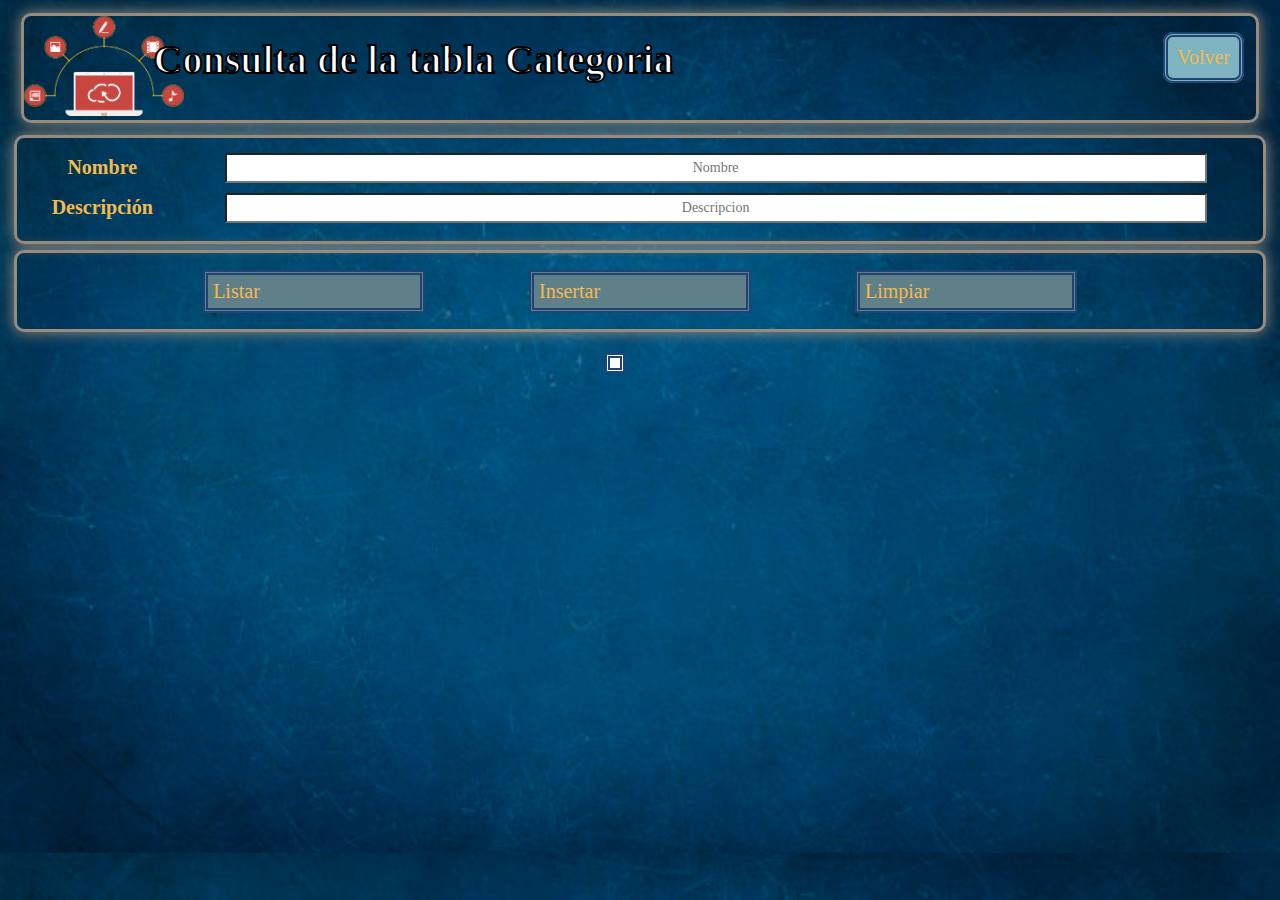
<file: category.html>
<!DOCTYPE html>
<html lang="en">
<head>
    <meta charset="UTF-8">
    <meta http-equiv="X-UA-Compatible" content="IE=edge">
    <meta name="viewport" content="width=device-width, initial-scale=1.0">
    <title>Document</title>
    <script src="js/funcionesCategory.js"></script>
    <link rel="stylesheet" href="css/Consulta.css">


    <script src="https://code.jquery.com/jquery-3.6.0.min.js" integrity="sha256-/xUj+3OJU5yExlq6GSYGSHk7tPXikynS7ogEvDej/m4=" crossorigin="anonymous"></script>
</head>
<body>
    <header>
        <img src="img/categoria.png" style="width: 160px;padding-left: 0px;">
    <h1 class="titulo"><center>Consulta de la tabla Categoria</center></h1>
    <div class="volver">
        <a class="botonvolver" href="menu.html">Volver</a>
    </div>
    </header>

    <div class="btn-group">
        <table class="grilla">
            <tr><td class="td1">Nombre</td><td class="td2"><input type="text" id="idNombre" placeholder="Nombre" class="buttonText"> </input></td></tr>
            <tr><td class="td1">Descripción</td><td class="td2"><input type="text" id="idDescripcion" placeholder="Descripcion" class="buttonText"> </input></td></tr>
           
        </table>
        
    </div>
    <div  class="principal">
         
        <table>
            <div class="btn-group">
               
                    <button onclick="obtenerItems()" class="button">Listar</button>
                    <button onclick="insertar()" class="button">Insertar</button>
                    <button onclick="limpiar()" class="button">Limpiar</button>
                
            </div>
          
        </table>
    <a class="navbar-brand" ><table align="center" id="idDivConsulta" ></table></a>
        
    </div>
</body>
</html>
</file>
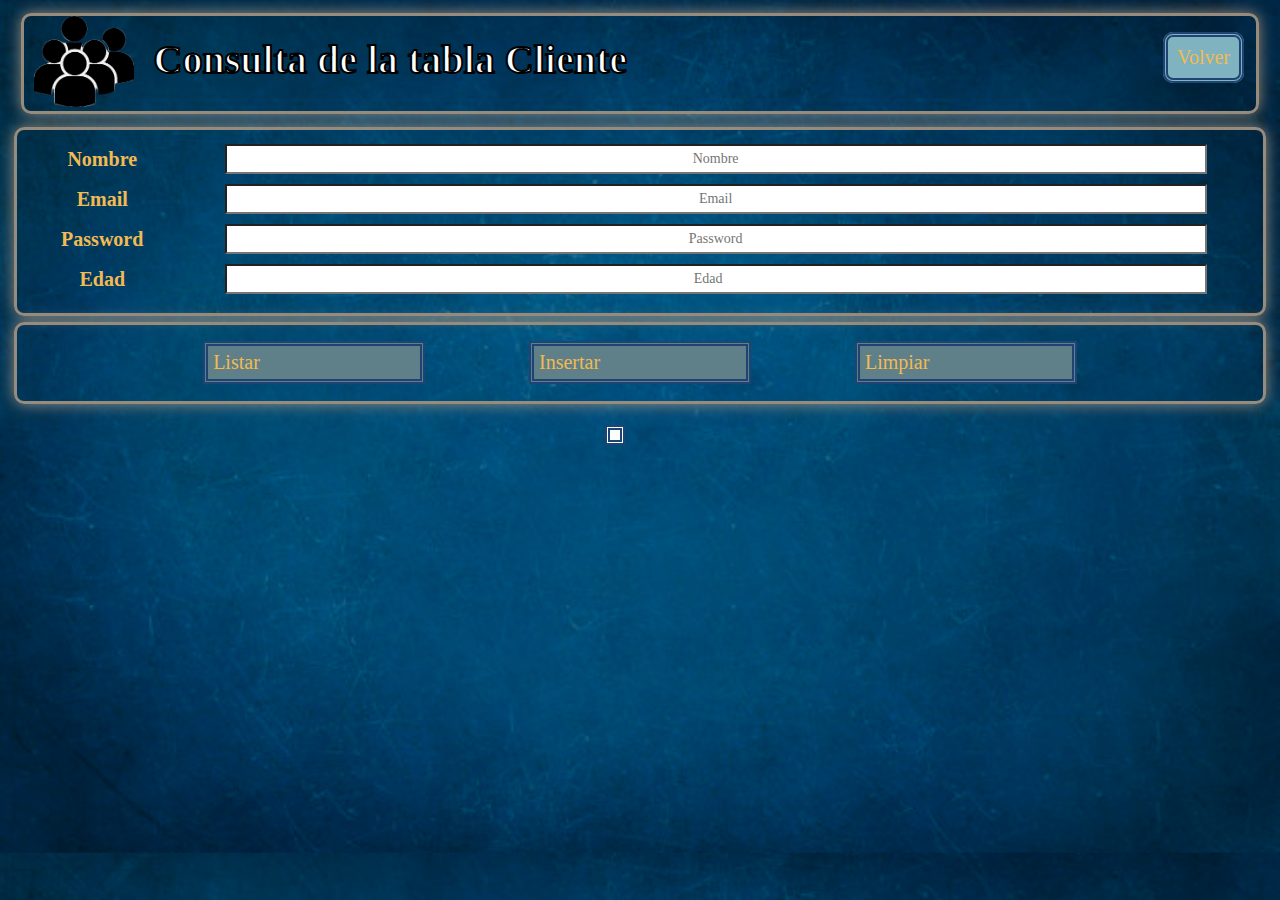
<file: cliente.html>
<!DOCTYPE html>
<html lang="en">
<head>
    <meta charset="UTF-8">
    <meta http-equiv="X-UA-Compatible" content="IE=edge">
    <meta name="viewport" content="width=device-width, initial-scale=1.0">
    <title>Document</title>
    <script src="js/funcionesCliente.js"></script>
    <link rel="stylesheet" href="css/Consulta.css">
    <script src="https://code.jquery.com/jquery-3.6.0.min.js" integrity="sha256-/xUj+3OJU5yExlq6GSYGSHk7tPXikynS7ogEvDej/m4=" crossorigin="anonymous"></script>
</head>
<body>
    <header>
        <img src="img/cliente.png" style="width: 100px;padding-left: 10px;">
    <h1 class="titulo">Consulta de la tabla Cliente</h1>
    <div class="volver">
        <a class="botonvolver" href="menu.html">Volver</a>
    </div>
    </header>

    <div class="btn-group">
        <table class="grilla">
            <tr><td class="td1">Nombre</td><td class="td2"><input type="text" id="idName" placeholder="Nombre" class="buttonText"> </input></td></tr>
            <tr><td class="td1">Email</td><td class="td2"><input type="text" id="idEmail" placeholder="Email" class="buttonText"> </input></td></tr>
            <tr><td class="td1">Password</td><td class="td2"><input type="text" id="idPassword" placeholder="Password" class="buttonText"> </input></td></tr>
            <tr><td class="td1">Edad</td><td class="td2"><input type="number" id="idAge" placeholder="Edad" class="buttonText"> </input></td></tr>
            
        </table>
        
    </div>
    <div  class="principal">
        <table>
            <div class="btn-group">
                <center>
                    <button onclick="obtenerItems()" class="button">Listar</button>
                    <button onclick="insertar()" class="button">Insertar</button>
                    <button onclick="limpiar()" class="button">Limpiar</button>
                </center>
            </div>
        </table>
        <a class="navbar-brand" ><table id="idDivConsulta" ></table></a>
    </div>
</body>
</html>
</file>
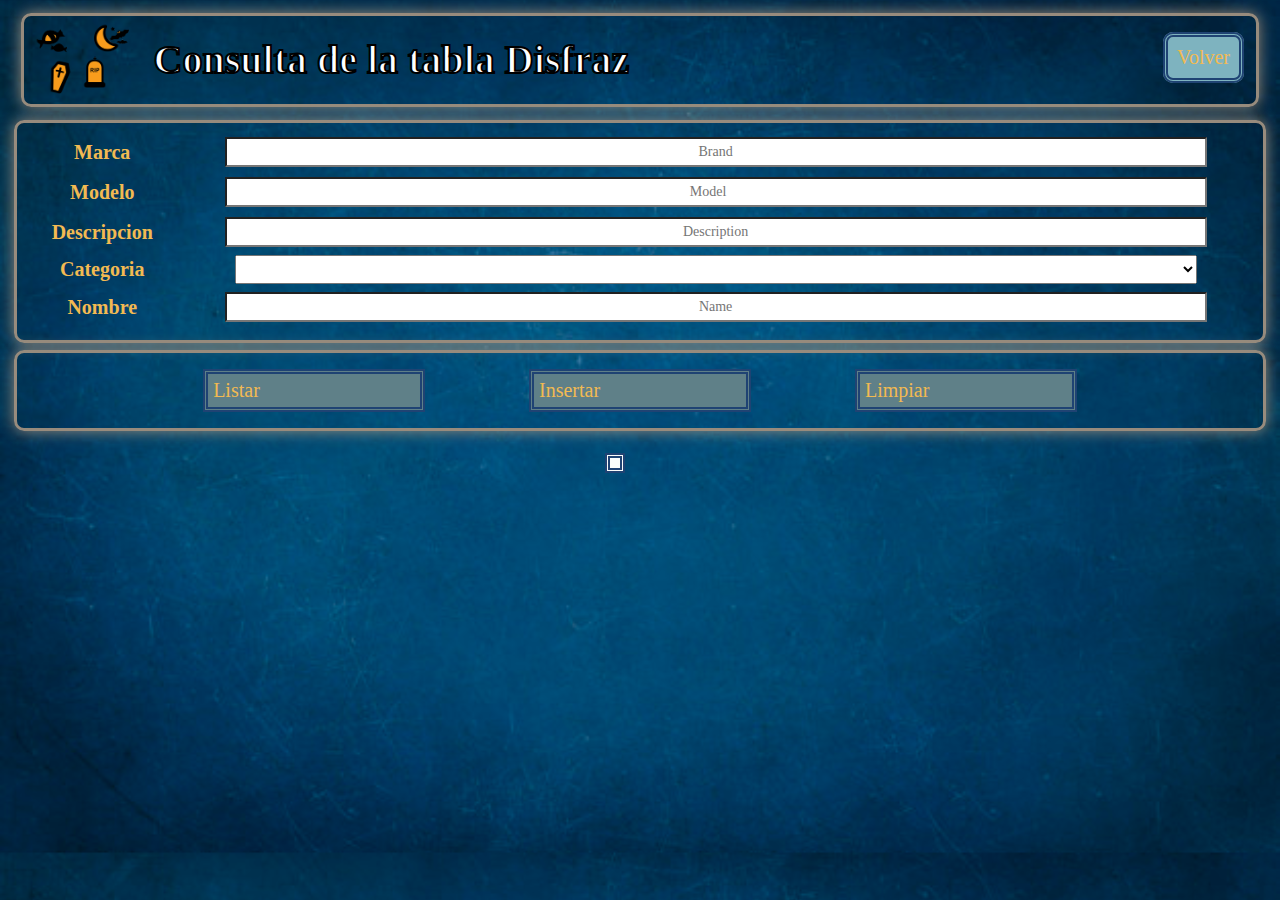
<file: costumer.html>
<!DOCTYPE html>
<html lang="en">
<head>
    <meta charset="UTF-8">
    <meta http-equiv="X-UA-Compatible" content="IE=edge">
    <meta name="viewport" content="width=device-width, initial-scale=1.0">
    <title>Document</title>
    <script src="js/funciones.js"></script>
    <link rel="stylesheet" href="css/Consulta.css">
    <script src="https://code.jquery.com/jquery-3.6.0.min.js" integrity="sha256-/xUj+3OJU5yExlq6GSYGSHk7tPXikynS7ogEvDej/m4=" crossorigin="anonymous"></script>
</head>
<body>
    <header>
        <img src="img/disfraz.png" style="width: 100px;padding-left: 10px;">
    <h1 class="titulo">Consulta de la tabla Disfraz</h1>
    <div class="volver">
        <a class="botonvolver" href="menu.html">Volver</a>
    </div>
    </header>

    <div class="btn-group">
        <table class="grilla">
            <tr><td class="td1">Marca</td><td class="td2"><input type="text" id="idBrand" placeholder="Brand" class="buttonText"> </input></td></tr>
            <tr><td class="td1">Modelo</td><td class="td2"><input type="number" id="idModel" placeholder="Model" class="buttonText"> </input></td></tr>
            <tr><td class="td1">Descripcion</td><td class="td2"><input type="text" id="idDescription" placeholder="Description" class="buttonText"> </input></td></tr>
            <tr><td class="td1">Categoria</td><td class="td2">
                <select id="select-category"  class="lis"></select>
                <script type="text/javascript">
                    window.onload = autoInicioCategoria();
                </script>
            </td></tr>
            <tr><td class="td1">Nombre</td><td class="td2"><input type="text" id="idName" placeholder="Name" class="buttonText"> </input></td></tr>
        </table>   
    </div>
    <div  class="principal">
        <table>
            <div class="btn-group">
                <center>
                    <button onclick="obtenerItems()" class="button">Listar</button>
                    <button onclick="insertar()" class="button">Insertar</button>
                    <button onclick="limpiar()" class="button">Limpiar</button>
                </center>
            </div>
        </table>
        <a class="navbar-brand" ><table id="idDivConsulta" ></table></a>
    </div>
</body>
</html>
</file>
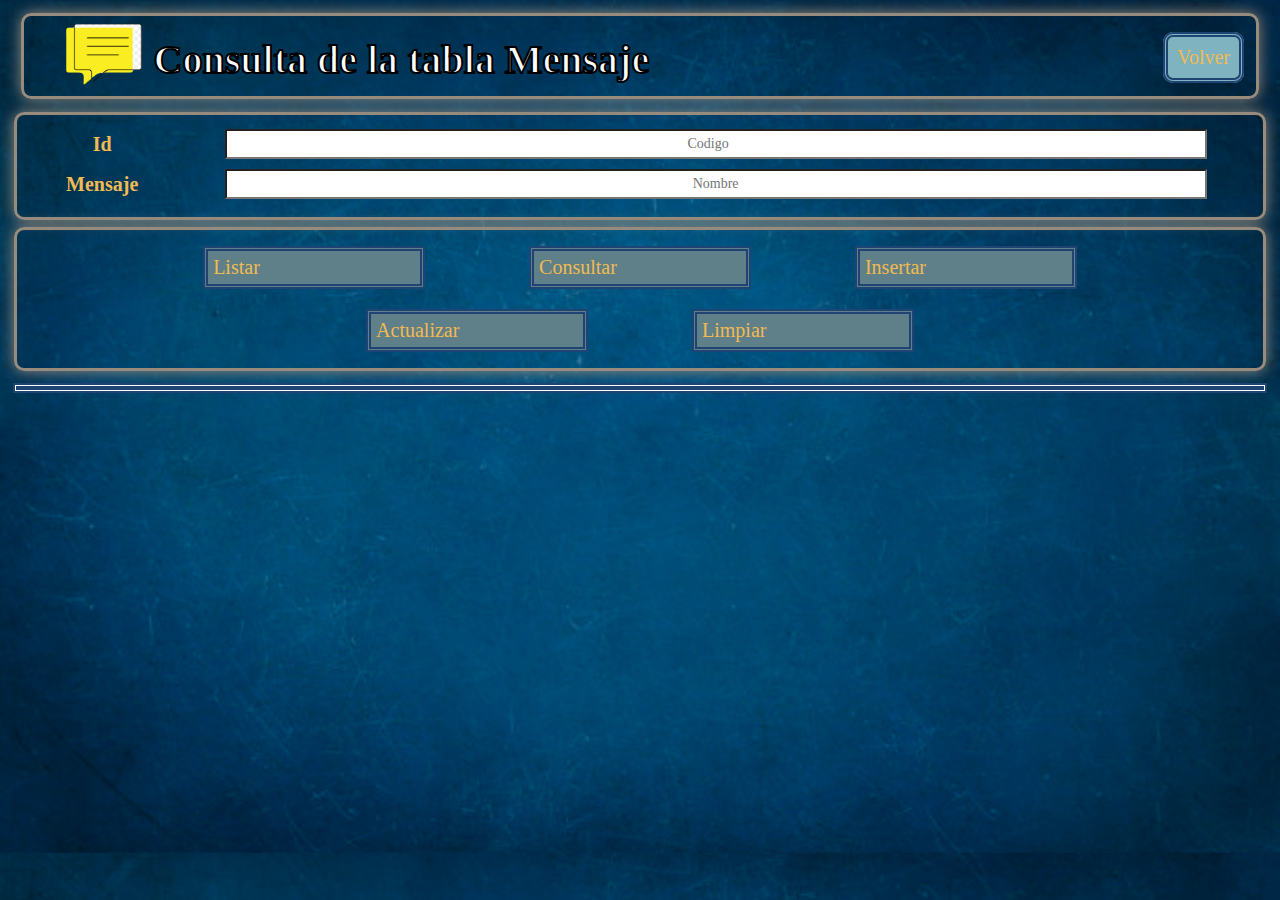
<file: mensaje.html>
<!DOCTYPE html>
<html lang="en">
<head>
    <meta charset="UTF-8">
    <meta http-equiv="X-UA-Compatible" content="IE=edge">
    <meta name="viewport" content="width=device-width, initial-scale=1.0">
    <title>Document</title>
    <script src="js/funcionesMensaje.js"></script>
    <link rel="stylesheet" href="css/Consulta.css">
    <script src="https://code.jquery.com/jquery-3.6.0.min.js" integrity="sha256-/xUj+3OJU5yExlq6GSYGSHk7tPXikynS7ogEvDej/m4=" crossorigin="anonymous"></script>
</head>
<body>
    <header>
        <img src="img/mensaje.png" style="width: 160px;padding-left: 0px;">
    <h1 class="titulo"><center>Consulta de la tabla Mensaje</center></h1>
    <div class="volver">
        <a class="botonvolver" href="menu.html">Volver</a>
    </div>
    </header>

    <div class="btn-group">
        <table class="grilla">
            <tr><td class="td1">Id</td><td class="td2"><input type="number" id="idCodigo" placeholder="Codigo" class="buttonText"> </input></td></tr>
            <tr><td class="td1">Mensaje</td><td class="td2"><input type="text" id="idMessagetext" placeholder="Nombre" class="buttonText"> </input></td></tr>
           
        </table>
        
    </div>
    <div  class="principal">
       
        <table>
            <div class="btn-group">
                <center>
                    <button onclick="obtenerItems()" class="button">Listar</button>
                    <button onclick="obtenerItemEspecifico2()" class="button">Consultar</button>
                    <button onclick="insertar()" class="button">Insertar</button>
                    <button onclick="actualizar()" class="button">Actualizar</button>
                    <button onclick="limpiar()" class="button">Limpiar</button>
                </center>
            </div>
           
            <tbody  id="idDivConsulta"><center>

            </tbody></center>
           
        </table>
    </div>
</body>
</html>
</file>
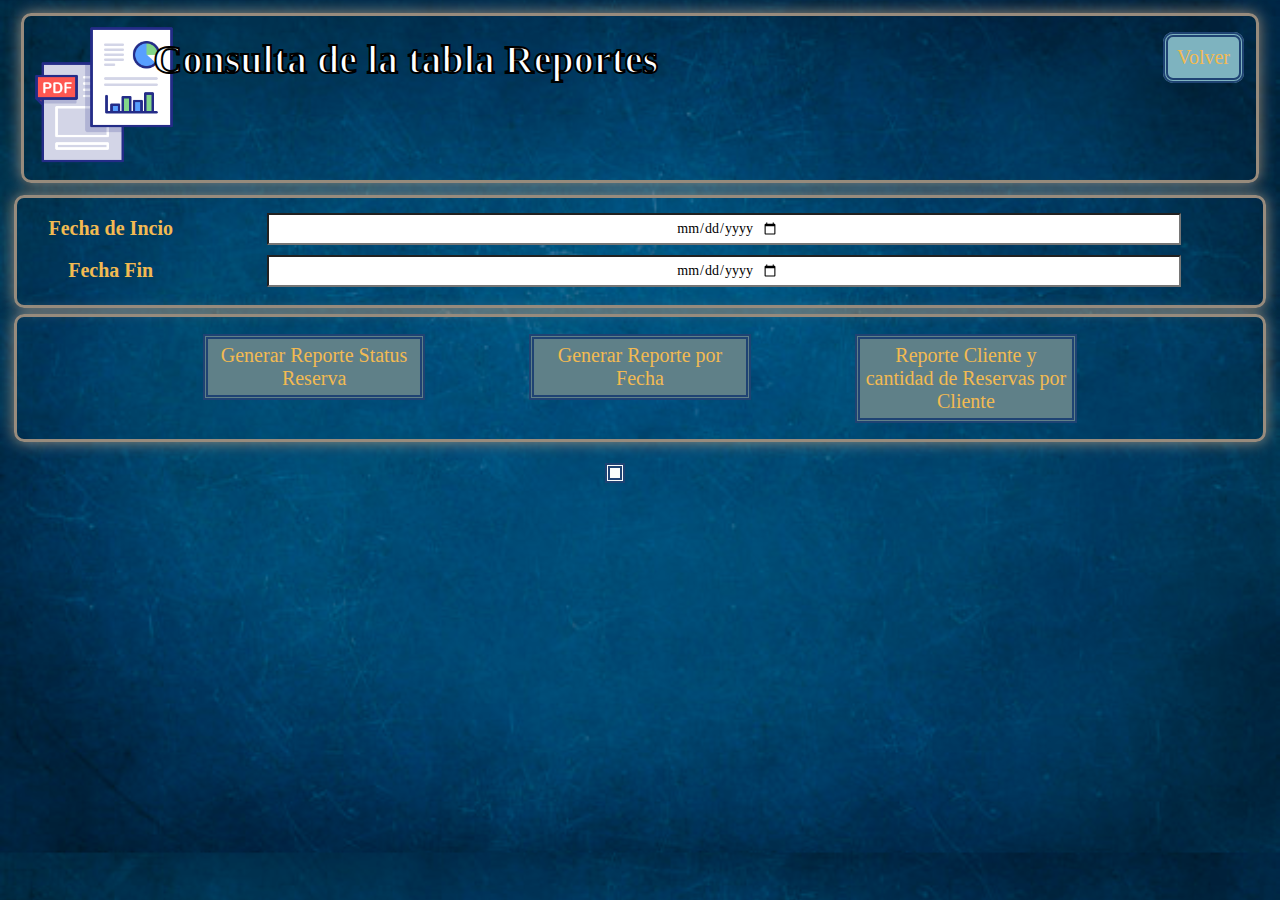
<file: reporte.html>
<!DOCTYPE html>
<html lang="en">
<head>
    <meta charset="UTF-8">
    <meta http-equiv="X-UA-Compatible" content="IE=edge">
    <meta name="viewport" content="width=device-width, initial-scale=1.0">
    <title>Document</title>
    <script src="js/funcionesReporte.js"></script>
    <link rel="stylesheet" href="css/Consulta.css">
    <script src="https://code.jquery.com/jquery-3.6.0.min.js" integrity="sha256-/xUj+3OJU5yExlq6GSYGSHk7tPXikynS7ogEvDej/m4=" crossorigin="anonymous"></script>
</head>
<body>
    <header>
        <img src="img/reporte.png" style="width: 160px;padding-left: 0px;">
    <h1 class="titulo"><center>Consulta de la tabla Reportes</center></h1>
    <div class="volver">
        <a class="botonvolver" href="menu.html">Volver</a>
    </div>
    </header>

    <div class="btn-group">
        <table class="grilla">
            <tr><td class="td1">Fecha de Incio</td><td class="td2"><input type="date" id="idFechaInicio" placeholder="Fecha Inicio Reservación" class="buttonText"> </input></td></tr>
            <tr><td class="td1">Fecha Fin</td><td class="td2"><input type="date" id="idFechaFin" placeholder="Fecha Entrega" class="buttonText"> </input></td></tr>
           
        </table>
        
    </div>
    <div  class="principal">
       
        <table>
            <div class="btn-group">
                <center>
                    <button onclick="reporteStatus()" class="button">Generar Reporte Status Reserva</button>
                    <button onclick="reporteFecha()" class="button">Generar Reporte por Fecha</button>
                    <button onclick="reporteCliente()" class="button">Reporte Cliente y cantidad de Reservas por Cliente</button>
                </center>
            </div>
          
        </table>

        <a class="navbar-brand" ><table align="center" id="idDivConsulta" ></table></a>
    </div>
</body>
</html>
</file>
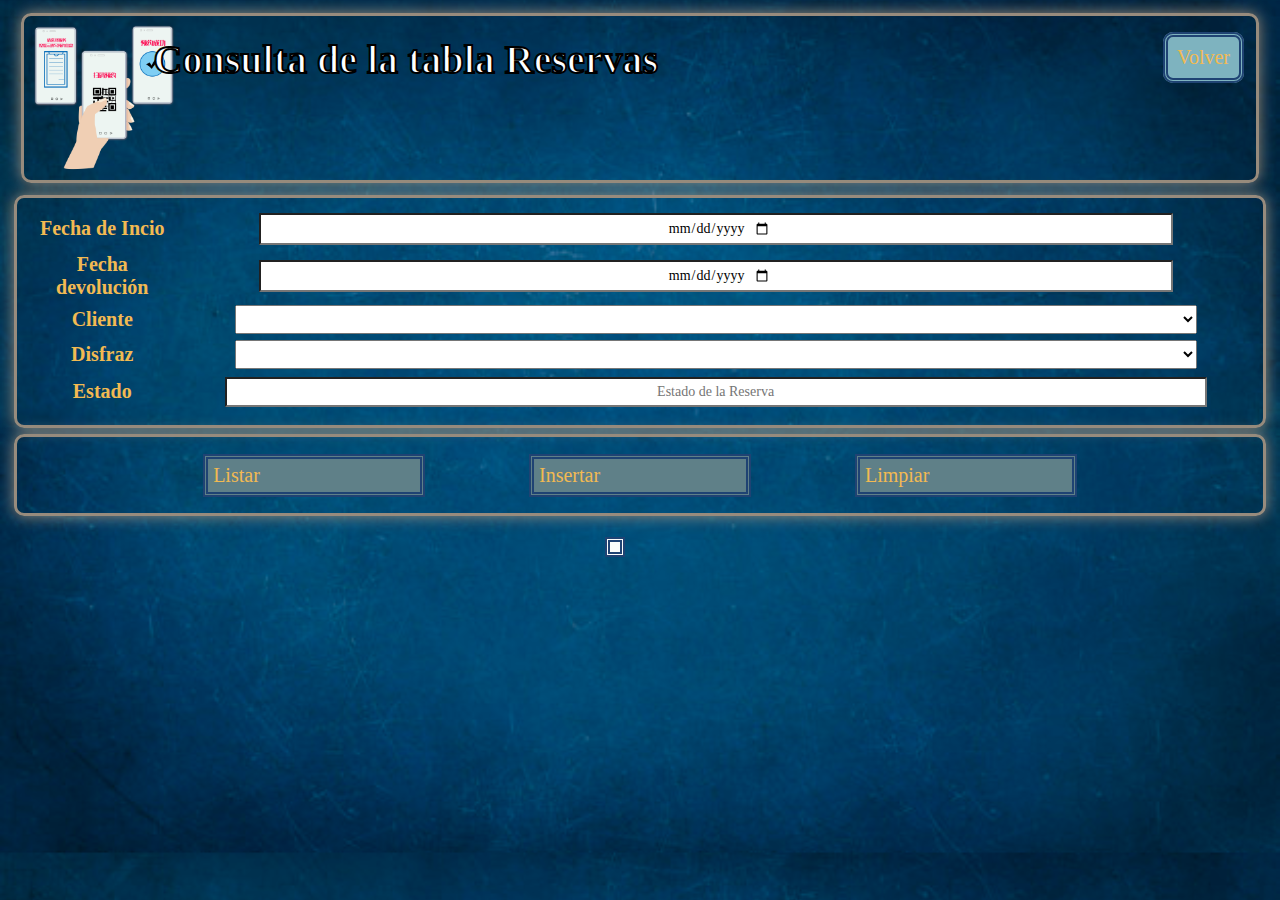
<file: reservation.html>
<!DOCTYPE html>
<html lang="en">
<head>
    <meta charset="UTF-8">
    <meta http-equiv="X-UA-Compatible" content="IE=edge">
    <meta name="viewport" content="width=device-width, initial-scale=1.0">
    <title>Document</title>
    <script src="js/funcionesReservation.js"></script>
    <link rel="stylesheet" href="css/Consulta.css">
    <script src="https://code.jquery.com/jquery-3.6.0.min.js" integrity="sha256-/xUj+3OJU5yExlq6GSYGSHk7tPXikynS7ogEvDej/m4=" crossorigin="anonymous"></script>
</head>
<body>
    <header>
        <img src="img/reserva.png" style="width: 160px;padding-left: 0px;">
    <h1 class="titulo"><center>Consulta de la tabla Reservas</center></h1>
    <div class="volver">
        <a class="botonvolver" href="menu.html">Volver</a>
    </div>
    </header>

    <div class="btn-group">
        <table class="grilla">
            <tr><td class="td1">Fecha de Incio</td><td class="td2"><input type="date" id="idFechaInicio" placeholder="Fecha Inicio Reservación" class="buttonText"> </input></td></tr>
            <tr><td class="td1">Fecha devolución</td><td class="td2"><input type="date" id="idFechaFin" placeholder="Fecha Entrega" class="buttonText"> </input></td></tr>
            <tr><td class="td1">Cliente</td><td class="td2">
            <select id="select-client" class="lis"></select>
            <script type="text/javascript">
                window.onload = autoInicioRelacionCliente();
            </script>
            </td></tr>
            <tr><td class="td1">Disfraz</td><td class="td2">
                <select id="select-costume" class="lis"></select>
                <script type="text/javascript">
                    window.onload = autoInicioCostume();
                </script>
            </td></tr>
            <tr><td class="td1">Estado</td><td class="td2"><input type="text" id="idStatus" placeholder="Estado de la Reserva" class="buttonText"> </input></td></tr>
            
        </table>
        
    </div>
    <div  class="principal">
       
        <table>
            <div class="btn-group">
                <center>
                    <button onclick="obtenerItems()" class="button">Listar</button>
                    <button onclick="insertar()" class="button">Insertar</button>
                    <button onclick="limpiar()" class="button">Limpiar</button>
                </center>
            </div>          
        </table>
        <a class="navbar-brand" ><table align="center" id="idDivConsulta" ></table></a>
    </div>
</body>
</html>
</file>
<file: css/Consulta.css>
body{
  background-image: url("../img/fondo.jpg");
  background-repeat: no-repeat;
  background-size: cover;
  background: #363256 rgba(94,110,220,0.50);
  background-repeat: repeat;
  overflow: hidden;
  font-family: 'Merienda One', cursive;
}
header{
  border: #978b7d 3px solid;
  box-shadow: 0 0 15px 0 #978b7d;
  border-radius: 10px;
  margin: 1%;
}
.titulo{
  font-family: 'Merienda One', cursive;
  font-size: 30px;
  text-align: right;
  position: absolute;
  top:1%;
  left: 12%;
  color:#0B4C5F;  
  color:white;
  font-size: 40px;
  -webkit-text-stroke: 2px black;
}
h2{
  text-align: center;
  color:white;
  font-size: 30px;
  font-weight: bold;
  -webkit-text-stroke: 2px black;
}

.volver{
  float: right;
  position: right;
  margin-right: 2.5%;
  margin-top: 2.5%;
  
  
}
.botonvolver{
  border: 5px double #1F4373;
  border-radius: 10px;
  background-color: #7EB3BF;
  color: #F2BA52;
  text-decoration:none;
  font-family: 'Merienda One', cursive;
  font-size: 20px;
  width: 40px;
  padding:15%;
  
}
.botonvolver:hover{
  background-color: #1F3B73;
}
.btn-group{
  border: #978b7d 3px solid;
  box-shadow: 0 0 15px 0 #978b7d;
  border-radius: 10px;
  margin: 0.5%;
  padding: 0.5%;
  text-align:center;
}

.lis{

  padding: 5px 470px;

}


.btn-group .button {
  background-color: #5f8088;
  border: 5px double #1F4373;
  color: #F2BA52;
  padding: 5px 5px;
  font-family: 'Merienda One', cursive;
  text-align: center;
  text-decoration: none;
  display: inline-flex;
  font-size: 20px;
  margin: 10px 50px;
  cursor: pointer;
  transition-duration: 0.5s;
  width: 18%;  
}
.btn-group .button:hover {
    background-color: #1F3B73; 
  }

.btn-group .buttonText {
    background-color: #ffffff;
    border: 1px 1px solid;
    color: rgb(0, 0, 0);
    padding: 5px 400px;
    text-align: center;
    text-decoration: none;
    display: inline-block;
    font-size: 14px;
    margin: 2px 1px;
    cursor: pointer;
    font-family: 'Merienda One', cursive;
  }
p{
    font-family:'Lucida Sans', 'Lucida Sans Regular', 'Lucida Grande', 'Lucida Sans Unicode', Geneva, Verdana, sans-serif;
    font-size: 1em;
}
#idDivConsulta{
    font-family: 'Merienda One', cursive;
    background-color: #fbfdfb;
    text-align: center;
    display: block;
    margin: 100;
    border: 5px double #1F4373;

  }

  .navbar-brand {
    display: inline-block;
    padding-top: 5px;
    padding-bottom: 50px;
    margin-right: 50px;
    font-size: 10;
    line-height: inherit;
    white-space: nowrap;
  }
  
.grilla{
    width:auto;    
    display: inline-block;
    
    
}
.grilla ,th {
    text-align: center;
  }
.grilla, th, td {
    border: 2px solid black;
    border-collapse: collapse;
    color: black;
    margin:auto;
    padding: 3px;
    border: hidden;
    font-family: 'Merienda One', cursive;
 } 
table, tr:nth-child(even) {
    background-color: #ffffff00;
    padding: 5px;
  } 
.grilla .td1{
    width: 10%;
    text-align: center; 
    color: #F2BA52; 
    font-size: 20px; 
    font-weight: bold;
 }
 .grilla .td2{
    width: 30%;
 } 
 div{
    text-align: center;
 }
 .botonborrar{
  color: red;
  content:url("../img/delete.png");
  width:"50px";
 }
 table{
    width:100%;
    display: block;
    margin-left: auto;
    margin-right: auto;
}
</file>
